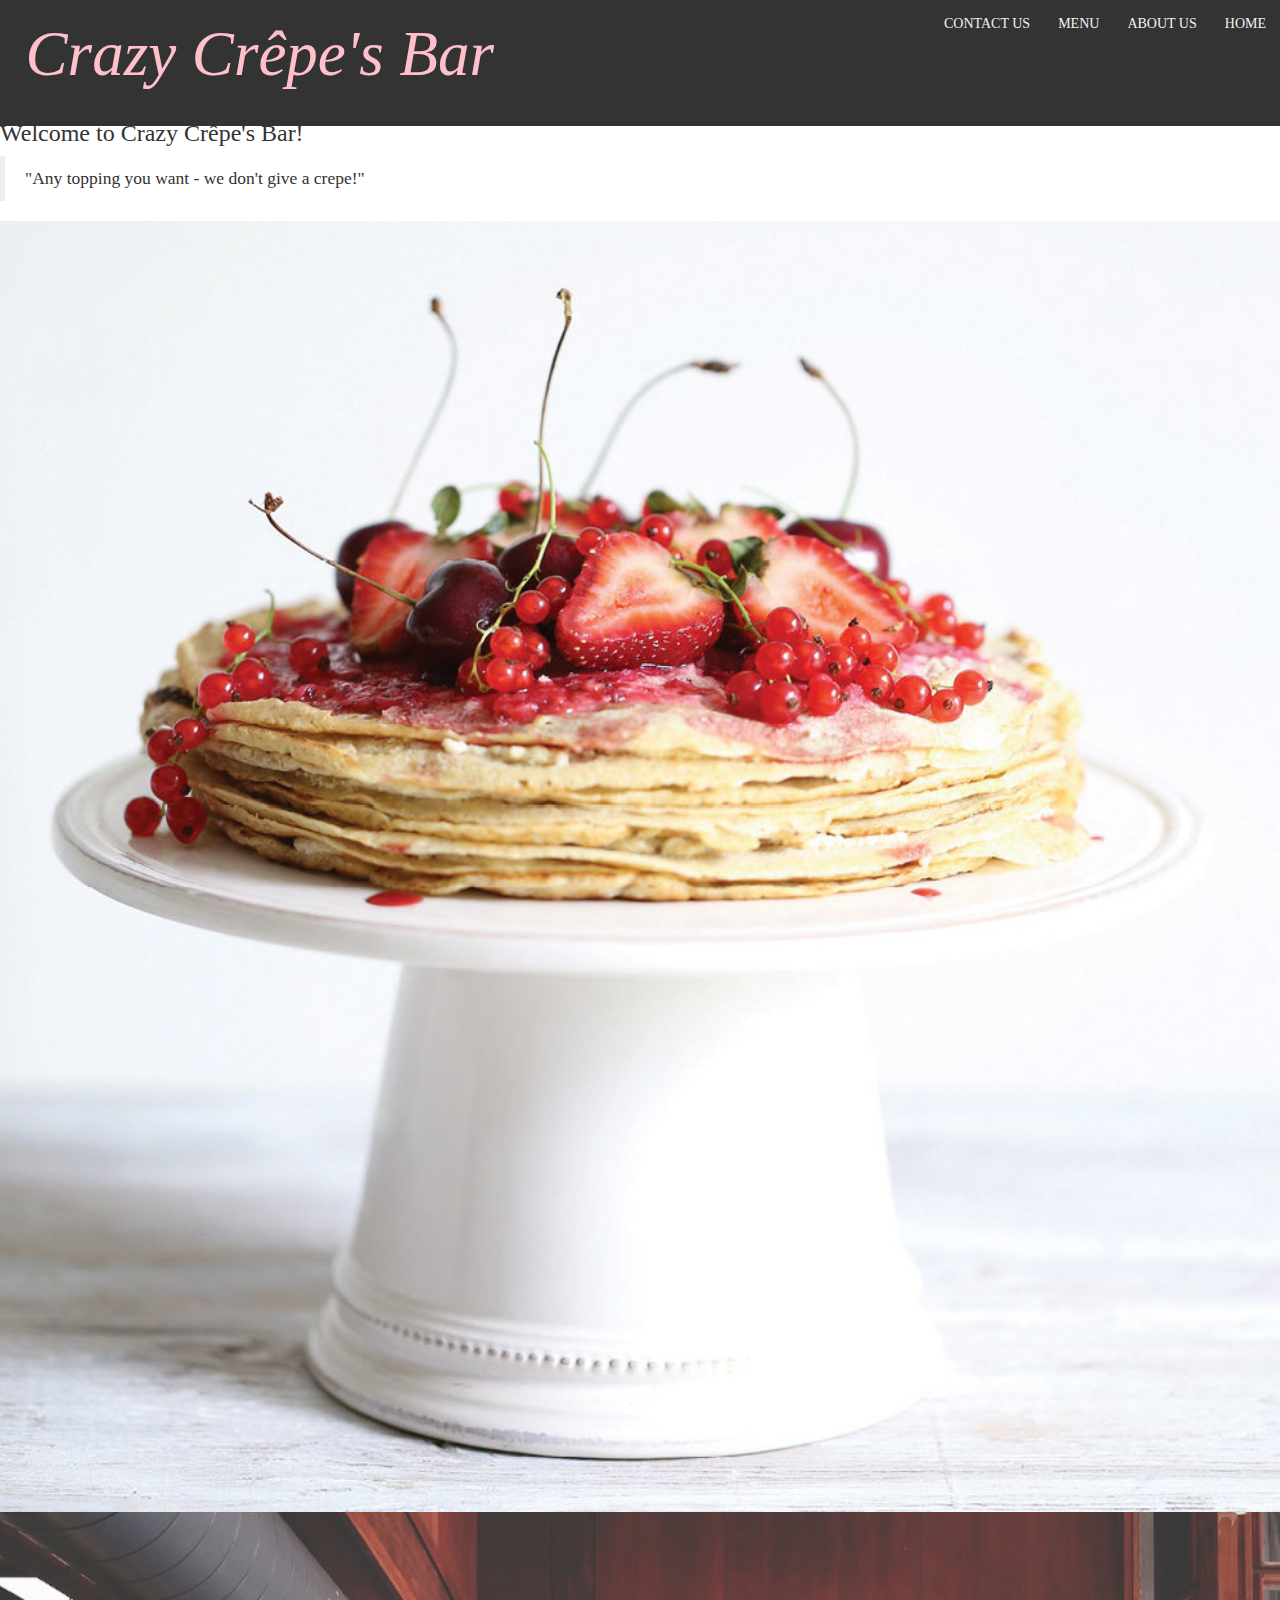
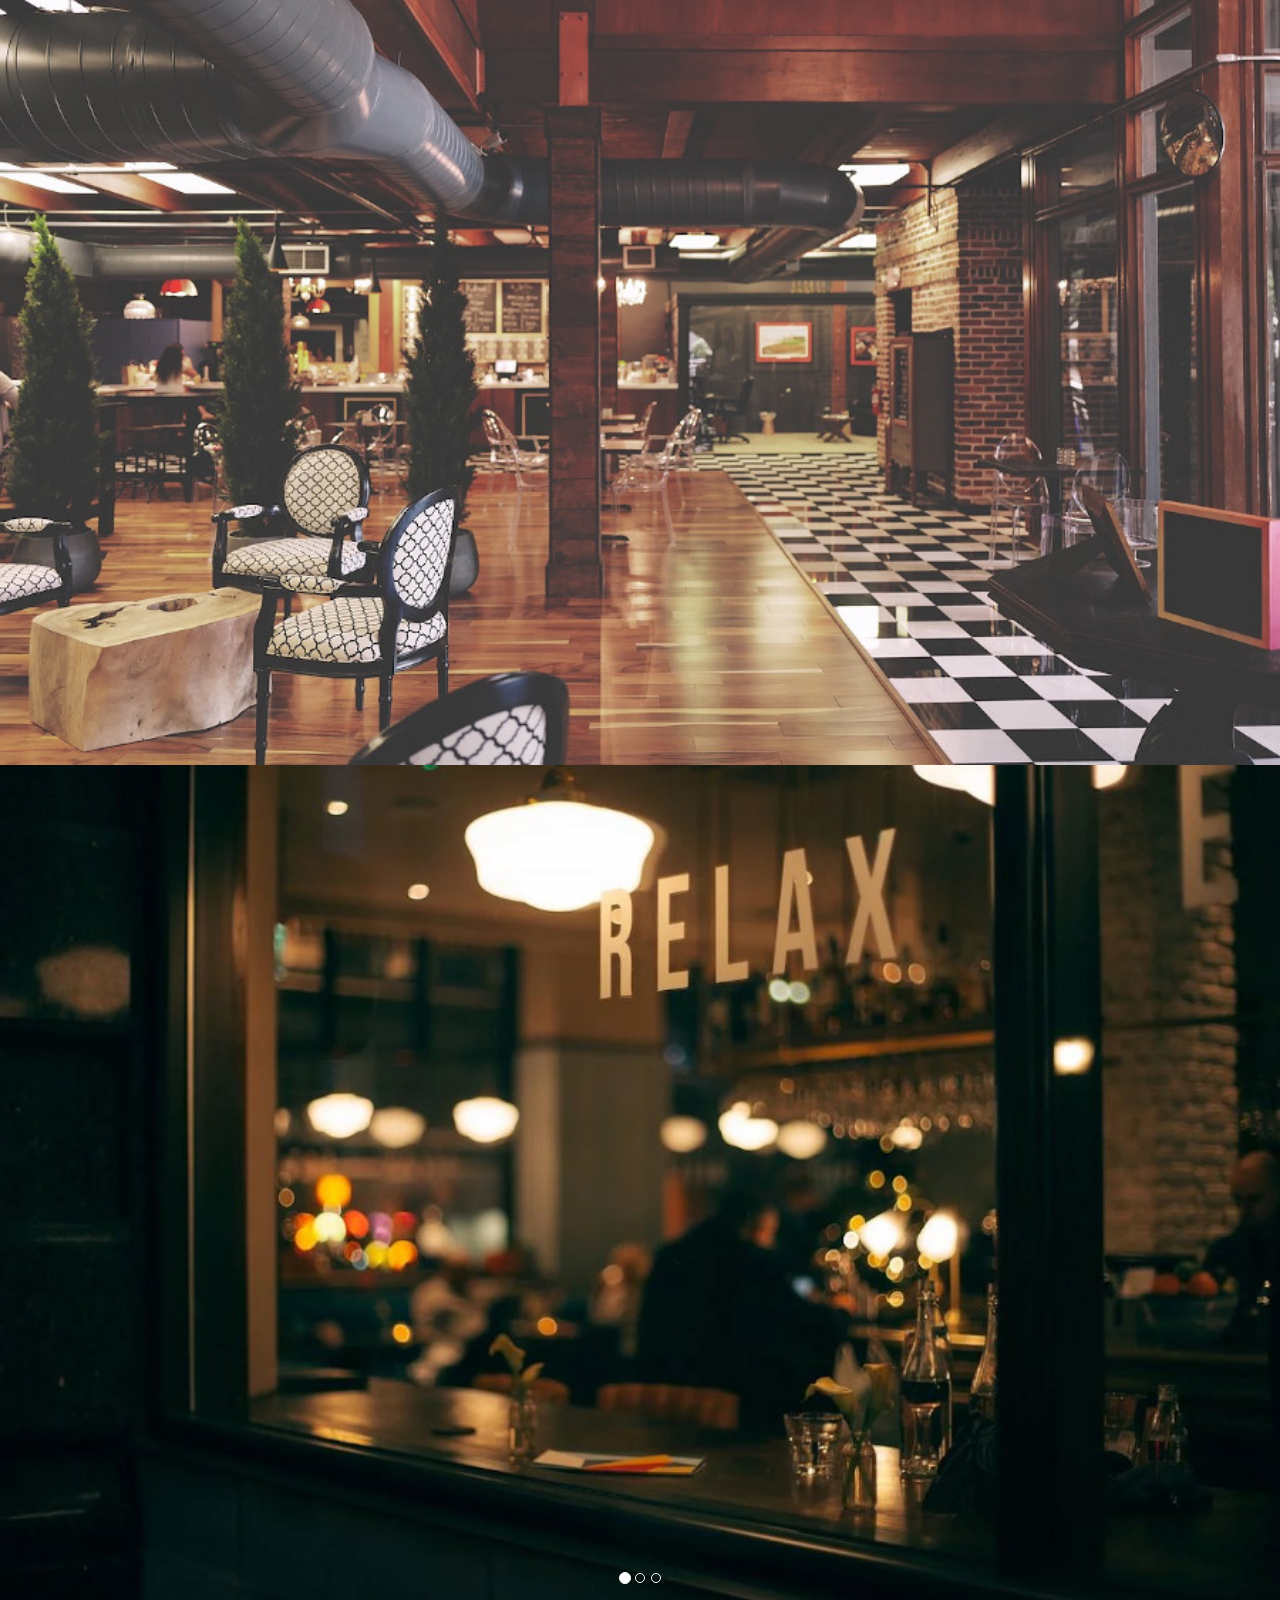
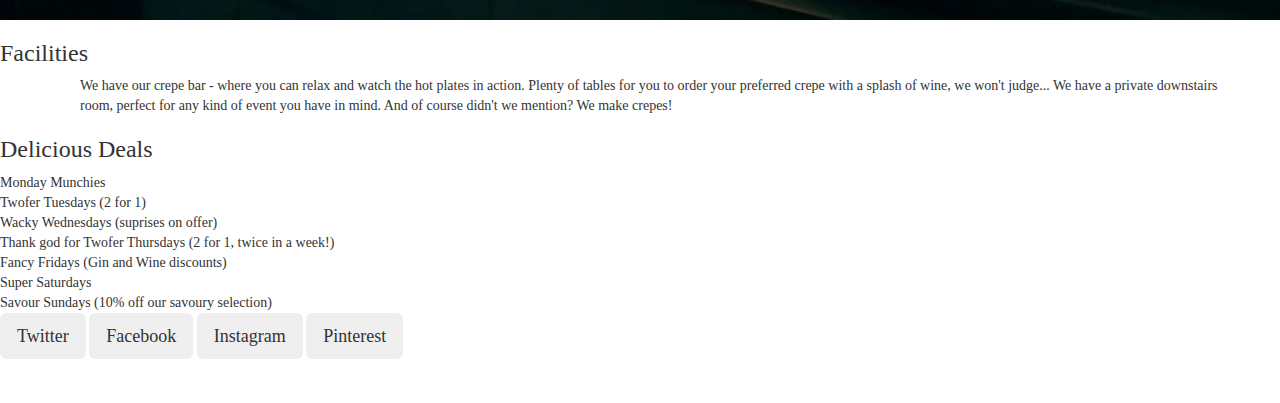
<file: WEBSITE/HTML/index.html>
<!DOCTYPE HTML>
<html>
  <head>
  <title>Crazy Crêpe's Bar</title>
    <link rel="stylesheet" type="text/css" href="../CSS/bootstrap.css">
    <link rel="stylesheet" type="text/css" href="../CSS/styles.css">
    <meta name="viewport" content="width=divice-width, initial-scale=1.0">
  </head>

  <body>
    <div id="navbar" class="sticky">
      <a href="index.html">HOME </a>
      <a href="About us.html">ABOUT US</a>
      <a href="Menu.html">MENU</a>
      <a href="Contact us.html">CONTACT US</a>

      <h1>Crazy Crêpe's Bar</h1>
    </div>
    <br><br><br><br><br>
    <header>
        <h3>Welcome to Crazy Crêpe's Bar!</h3>
        <blockquote>"Any topping you want - we don't give a crepe!"</blockquote>
    </header>

<!--For some reason the carousel just shows all the images,
and they still float above the nav bar when scrolling...
tempted to give up and do thumbnail images haha-->

    <div id="carouselIndicators" class="carousel slide" data-ride="carousel" data-pause="hover" data-interval="300">
      <ol class="carousel-indicators">
        <li data-target="#carouselIndicators" data-slide-to="0" class="active"></li>
        <li data-target="#carouselIndicators" data-slide-to="1"></li>
        <li data-target="#carouselIndicators" data-slide-to="2"></li>
      </ol>
      <div class="carousel-inner">
        <div class="carousel-item active">
          <img class="d-block w-95" src="../Images/Crepe-Cake-cropped.jpg" alt="First slide">
        </div>
        <div class="carousel-item">
          <img class="d-block w-95" src="../Images/bar-med.jpg" alt="Second slide">
        </div>
        <div class="carousel-item">
          <img class="d-block w-95" src="../Images/relaxwindow-med.JPG" alt="Third slide">
        </div>
      </div>
      <a class="carousel-control-prev" href="#carouselIndicators" role="button" data-slide="prev">
        <span class="carousel-control-prev-icon" aria-hidden="true"></span>
        <span class="sr-only">Previous</span>
      </a>
      <a class="carousel-control-next" href="#carouselIndicators" role="button" data-slide="next">
        <span class="carousel-control-next-icon" aria-hidden="true"></span>
        <span class="sr-only">Next</span>
      </a>
    </div>

    <div class="text-block">
        <h3>Facilities</h3>
        <p>We have our crepe bar - where you can relax and watch the hot plates in action.
          Plenty of tables for you to order your preferred crepe with a splash of wine, we won't judge...
          We have a private downstairs room, perfect for any kind of event you have in mind.
          And of course didn't we mention? We make crepes! </p>

        <h3>Delicious Deals</h3>
        <li>Monday Munchies </li>
        <li>Twofer Tuesdays (2 for 1)</li>
        <li>Wacky Wednesdays (suprises on offer)</li>
        <li>Thank god for Twofer Thursdays (2 for 1, twice in a week!)</li>
        <li>Fancy Fridays (Gin and Wine discounts)</li>
        <li>Super Saturdays </li>
        <li>Savour Sundays (10% off our savoury selection)</li>
    </div>

    <div id='social-buttons'>
      <button class='btn btn-lg btn-twitter'>Twitter</button>
      <button class='btn btn-lg btn-facebook'>Facebook</button>
      <button class='btn btn-lg btn-Instagram'>Instagram</button>
      <button class='btn btn-lg btn-pinterest'>Pinterest</button>
    </div>

    <script src="../JS/bootstrap.min.js"> </script>
    <script src="../JS/navbar.js"> </script>
    <script src="http://code.jquery.com/jquery-3.2.1.min.js"></script>
  </body>
</html>
</file>
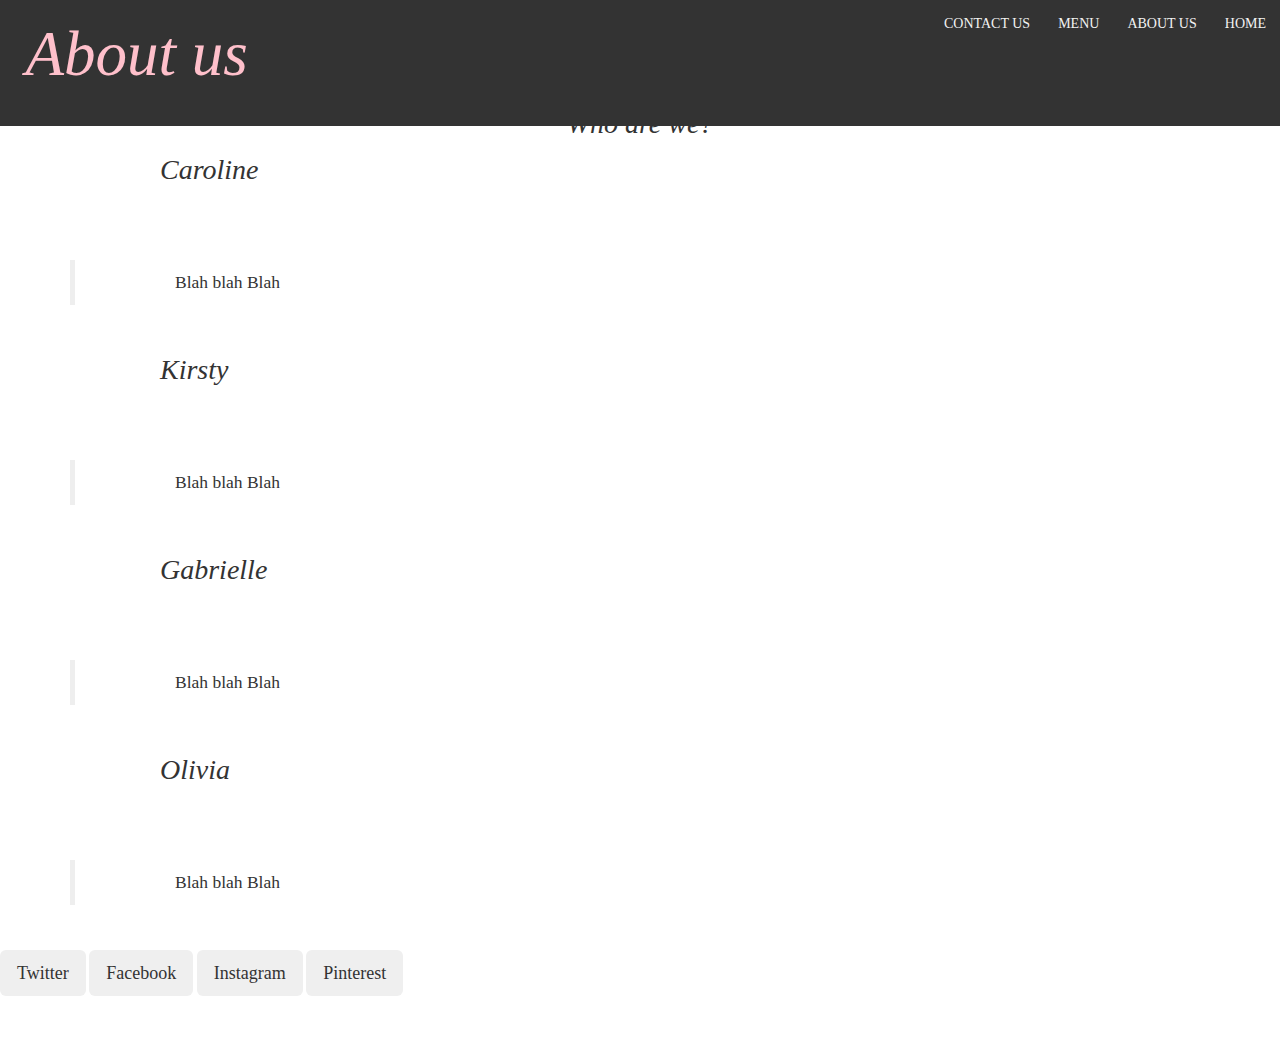
<file: WEBSITE/HTML/About us.html>
<!DOCTYPE HTML>
<html>
  <head>
    <title>About Crazy Crêpe's Bar</title>
    <link rel="stylesheet" type="text/css" href="../CSS/bootstrap.css">
    <link rel="stylesheet" type="text/css" href="../CSS/styles.css">
    <meta name="viewport" content="width=divice-width, initial-scale=1.0">

  </head>

  <body>
    <div id="navbar" class="sticky">
      <a href="index.html">HOME </a>
      <a href="About us.html">ABOUT US</a>
      <a href="Menu.html">MENU</a>
      <a href="Contact us.html">CONTACT US</a>

      <h1>About us</h1>
    </div>

    <div>
      <h1>About Us</h1>
      <h2>Who are we?</h2>

    </div>

  <div class= "twobytwo">
    <div class="names">
      <p>Caroline</p>
    </div>

    <div class="text">
      <blockquote>
      <p>Blah blah Blah</p>
      </blockquote>
    </div>
  </div>

  <div class= "twobytwo">
    <div class="names">
      <p>Kirsty</p>
    </div>

    <div class="text">
      <blockquote>
      <p>Blah blah Blah</p>
      </blockquote>
    </div>
  </div>

  <div class= "twobytwo">
    <div class="names">
      <p>Gabrielle</p>
    </div>

    <div class="text">
        <blockquote>
        <p>Blah blah Blah</p>
        </blockquote>
    </div>
  </div>

  <div class= "twobytwo">
    <div class="names">
      <p>Olivia</p>
    </div>

    <div class="text">
      <blockquote>
      <p>Blah blah Blah</p>
      </blockquote>
    </div>
  </div>

      <div id='social-buttons'>
        <button class='btn btn-lg btn-twitter'>Twitter</button>
        <button class='btn btn-lg btn-facebook'>Facebook</button>
        <button class='btn btn-lg btn-facebook'>Instagram</button>
        <button class='btn btn-lg btn-pinterest'>Pinterest</button>
      </div>

      <script src="http://code.jquery.com/jquery-3.2.1.min.js"></script>
  </body>


</html>
</file>
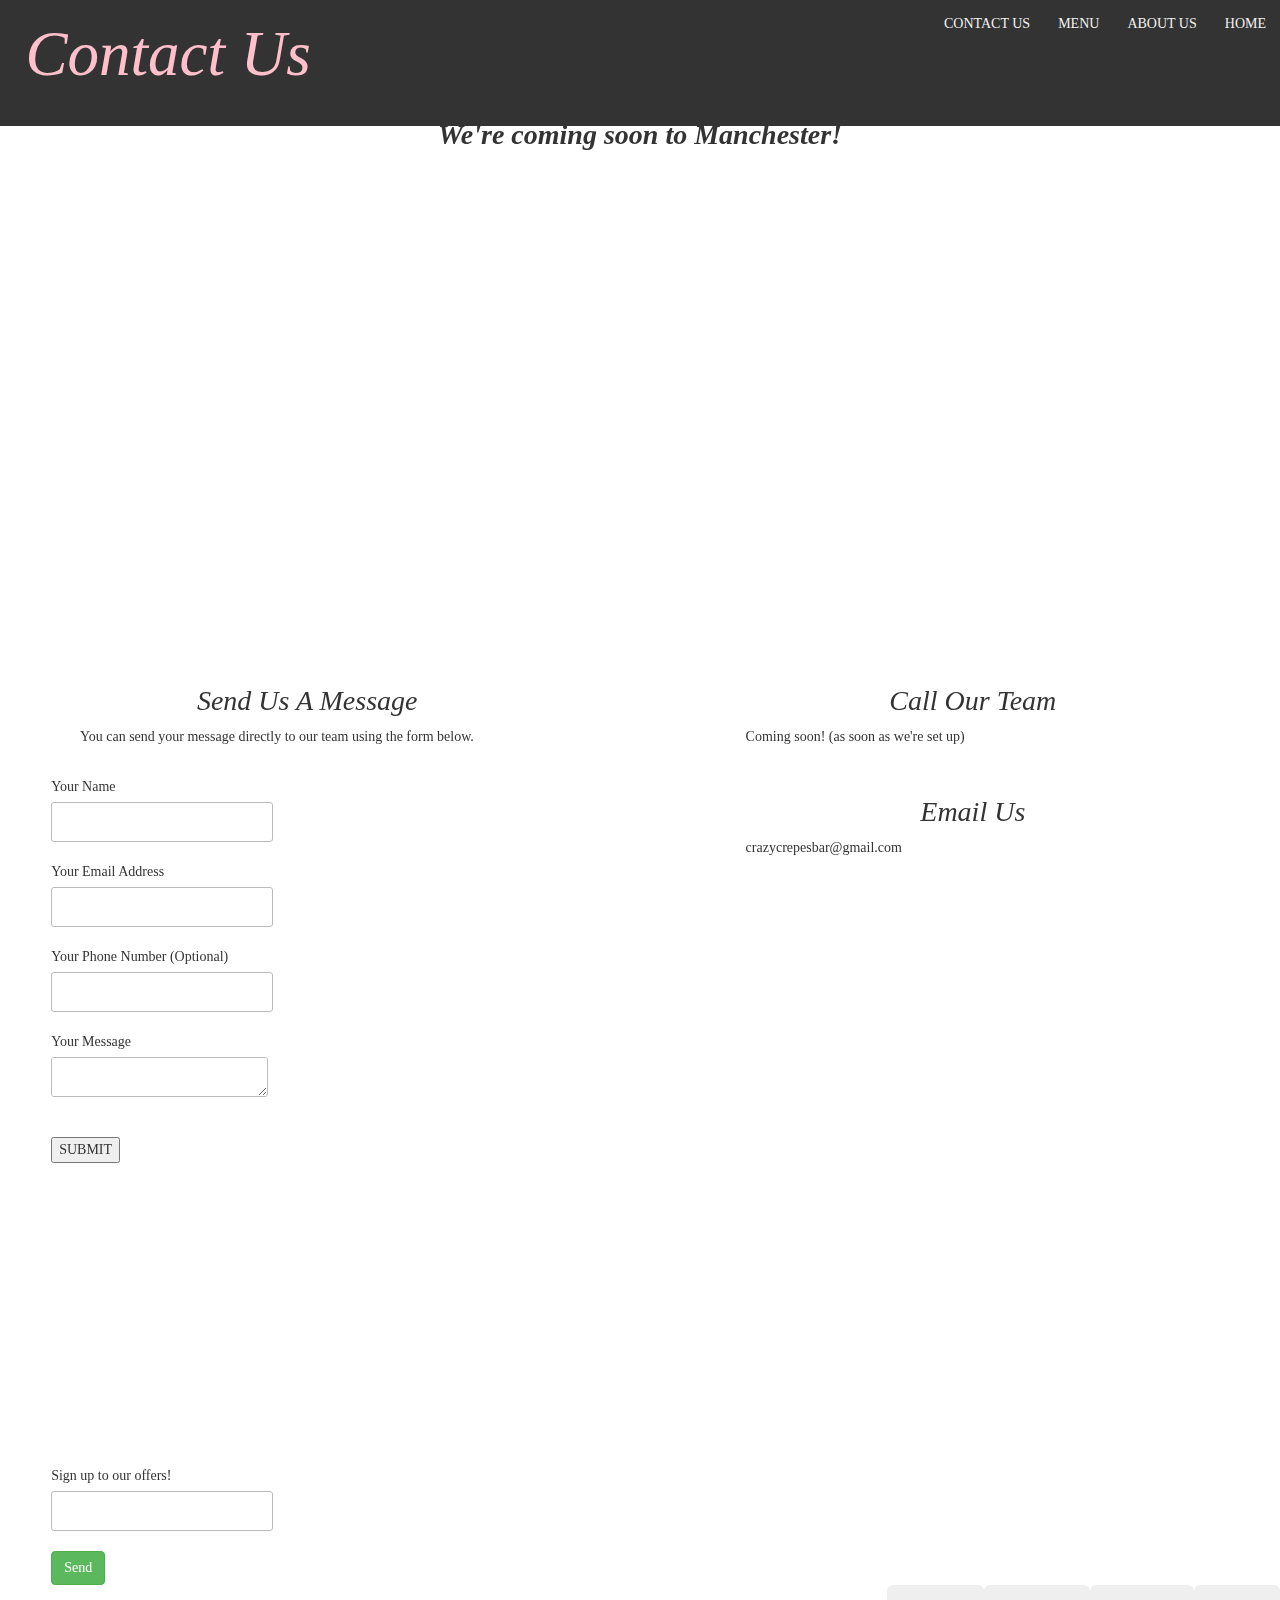
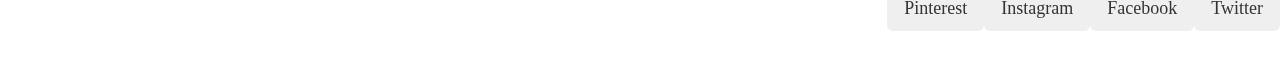
<file: WEBSITE/HTML/Contact us.html>
<!DOCTYPE HTML>
<html>
  <head>
    <title>Contact Us at Crazy Crêpe's</title>
    <link rel="stylesheet" type="text/css" href="../CSS/bootstrap.css">
    <link rel="stylesheet" type="text/css" href="../CSS/styles.css">
    <meta name="viewport" content="width=divice-width, initial-scale=1.0">
  </head>

  <body>
    <div id="navbar" class="sticky">
      <a href="index.html">HOME </a>
      <a href="About us.html">ABOUT US</a>
      <a href="Menu.html">MENU</a>
      <a href="Contact us.html">CONTACT US</a>

      <h1>Contact Us</h1>
    </div>

    <div>
    <br><br><br><br><br>
    </div>

    <div>
      <h2> <strong> We're coming soon to Manchester! </strong> </h2>
    </div>

    <div class="googlemaps">
      <iframe src="https://www.google.com/maps/embed?pb=!1m18!1m12!1m3!1d4748.357480891359!2d-2.2477688719431033!3d53.4831360700315!2m3!1f0!2f0!3f0!3m2!1i1024!2i768!4f13.1!3m3!1m2!1s0x487bb1c6e9027dcb%3A0xe9d04f888fea23e8!2sCentral%20Retail%20District%2C%20Manchester!5e0!3m2!1sen!2suk!4v1574693659426!5m2!1sen!2suk"
      width="600" height="450" frameborder="0" style="border:0;" allowfullscreen=""></iframe>
    </div>

    <div class="page_content_wrapper" style="min-height: 800px;">
	    <div class="page_content">
		    <div class="half_width float_left">
			     <h2>Send Us A Message</h2>
			     <p>You can send your message directly to our team using the form below.</p><br>
			     <div id="contact_form_block">
				      <form id="msg_form" class="" name="msg_form" method="POST" action="?">
					       <span class="form_label">Your Name</span>
					       <input type="text" class="full_width spa_form_field" name="customer_name" required="">

					       <span class="form_label">Your Email Address</span>
					       <input type="text" class="full_width spa_form_field" name="customer_email" required="">

					       <span class="form_label">Your Phone Number (Optional)</span>
					       <input type="text" class="full_width spa_form_field" name="customer_phone">

					       <span class="form_label">Your Message</span>
					       <textarea rows="10" class="full_width spa_form_field" name="customer_message" required=""></textarea>
                 <br>
					       <input type="submit" value="SUBMIT" class="submit_button" name="submit">

				      </form>
				      <br><br><br><br>
			     </div>
		    </div>

		    <div class="half_width float_right">
			     <h2>Call Our Team</h2>
			     <p>Coming soon! (as soon as we're set up)</p>
           <br>
			     <h2>Email Us</h2>
			     <p>crazycrepesbar@gmail.com</p>
		    </div>

			   <br><br><br>
	     </div>
    </div>

    <div id="social_bar">
      <form role='form'>
        <span class="form_label" for="email">Sign up to our offers!</span>
        <input type="text" class="full_width spa_form_field" name="email" >
        <button class="btn btn-success submit_button" type="submit">Send</button>
      </form>
      <div id='social-buttons'>
        <button class='btn btn-lg btn-twitter float_right'>Twitter</button>
        <button class='btn btn-lg btn-facebook float_right'>Facebook</button>
        <button class='btn btn-lg btn-Instagram float_right'>Instagram</button>
        <button class='btn btn-lg btn-pinterest float_right'>Pinterest</button>
      </div>
    </div>
    <script src="http://code.jquery.com/jquery-3.2.1.min.js"></script>
  </body>


</html>
</file>
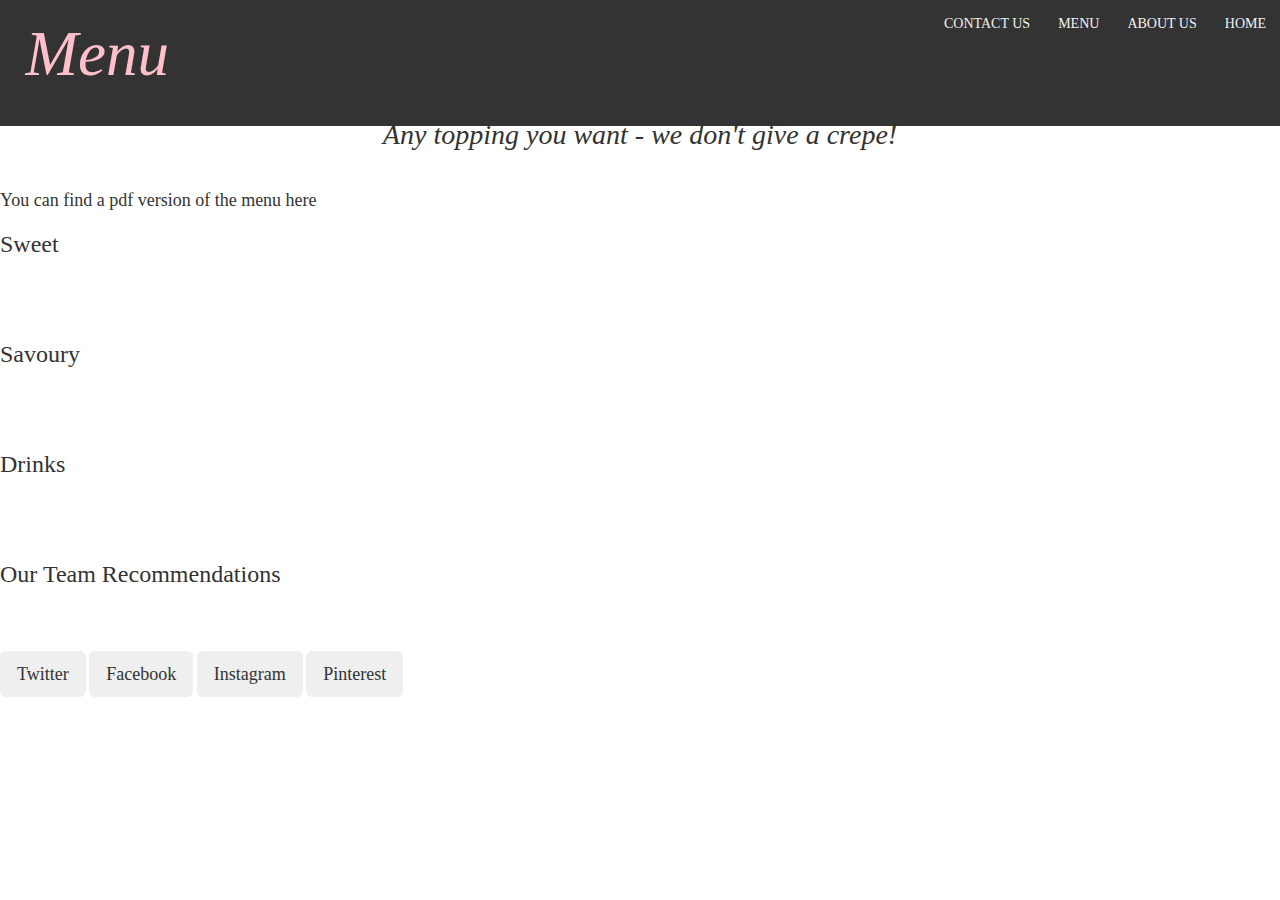
<file: WEBSITE/HTML/Menu.html>
<!DOCTYPE HTML>
<html>
  <head>
    <title>Crazy Crêpe's Menu</title>
    <link rel="stylesheet" type="text/css" href="../CSS/bootstrap.css">
    <link rel="stylesheet" type="text/css" href="../CSS/styles.css">
    <meta name="viewport" content="width=divice-width, initial-scale=1.0">
  </head>

  <body>
    <div id="navbar" class="sticky">
      <a href="index.html">HOME </a>
      <a href="About us.html">ABOUT US</a>
      <a href="Menu.html">MENU</a>
      <a href="Contact us.html">CONTACT US</a>

      <h1>Menu</h1>
    </div>

    <div id="menu_block">
      <br><br><br><br><br>
      <h2>Any topping you want - we don't give a crepe!</h2><br>
      <h4>You can find a pdf version of the menu here <a href=""> </a> </h4>

<!--the divs are arranged in a 2x2 grid-->
      <div class="twobytwo">
        <h3>Sweet</h3>
      </div>

      <div class="twobytwo">
        <h3>Savoury</h3>
      </div>

      <div class="twobytwo">
        <h3>Drinks</h3>
      </div>

      <div class="twobytwo">
        <h3>Our Team Recommendations</h3>
      </div>
    </div>

    <div id='social-buttons'>
      <button class='btn btn-lg btn-twitter'>Twitter</button>
      <button class='btn btn-lg btn-facebook'>Facebook</button>
      <button class='btn btn-lg btn-Instagram'>Instagram</button>
      <button class='btn btn-lg btn-pinterest'>Pinterest</button>
    </div>

    <script src="http://code.jquery.com/jquery-3.2.1.min.js"></script>
  </body>


</html>
</file>
<file: WEBSITE/CSS/styles.css>
#navbar h1 {
  color: pink;
  text-align: left;
  max-height: 10vh;
  padding-left: 2vw
}

#navbar {
  overflow: hidden;
  background-color: #333;
  min-height: 14vh;
}

#navbar a {
  float: right;
  display: block;
  color: #f2f2f2;
  text-align: center;
  padding: 14px;
  text-decoration: none;
}

/* The sticky class is added to the navbar with JS when it reaches its scroll position */
.sticky {
  position: fixed;
  top: 0;
  width: 100%;
}

/* Add some top padding to the page content to prevent sudden quick movement
(as the navigation bar gets a new position at the top of the page (position:fixed and top:0) */
.sticky + .content {
  padding-top: 20px;
}

.float_left {
    float: left!important;
}

.float_right {
    float: right!important;
}

.half_width {
    width: 48%;
}

.spa_form_field {
    font-size: 16px;
    display: block;
    margin-bottom: 20px;
    height: 40px;
    border: 1px solid #bbbbbb;
    border-radius: 3px;
    box-sizing: border-box;
    padding: 10px;
    color: #4c4c4c;
    margin-left: 4vw
}

.form_label {
    color: #333;
    font-size: 14px;
    -webkit-margin-after: 5px;
    display: block;
    margin-left: 4vw
}

.submit_button {
    margin-left: 4vw
    }

body
{
  background-image: url("https://media.istockphoto.com/photos/crepes-picture-id153710716?k=6&m=153710716&s=612x612&w=0&h=9GZVYvwE1WMRq1NseYthOSFJtmFkpW3ClLbEqd5bBDc=");
  height: 100%;
  font-family: Georgia;
}

body, html {
  height: 100%;
}

.bg {
  /* The image used */
  background-image: url("https://media.istockphoto.com/photos/crepes-picture-id153710716?k=6&m=153710716&s=612x612&w=0&h=9GZVYvwE1WMRq1NseYthOSFJtmFkpW3ClLbEqd5bBDc=");

  /* Full height */
  height: 100%;

  /* Center and scale the image nicely */
  background-position: center;
  background-repeat: no-repeat;
  background-size: cover;
}

div{
  min-height: 10vh;
  Width:100vw;
}

h1,h2 {
  text-align: center;
  font-family: Georgia;
  font-style: italic;
}

h1{
  font-size:4.5em;
  text-align: center;
  font-family: Georgia;
}
h2{
  font-size: 2em;
}
img{width: 100%
    }

.container {
      position: relative;
      text-align: center;
    }

p{
  text-align: left;
  width:90%;
  margin-left: 80px;
  font-size: 1em
}

div.names {
  margin-left: 80px;
  font-size: 2em;
  font-family: Georgia;
  font-style: italic;
  margin-bottom: 20px;
}

div.text {
  margin-left: 70px;
  margin-top: 0px;
}

a{
  color: rgb(0,0,0)
}

#crazy{
  margin: 0 20px;
  transition:0.6s ease;
}

#crazy:hover{
  font-size: 1.2em;
  transition: 0.6s ease;
}
</file>
